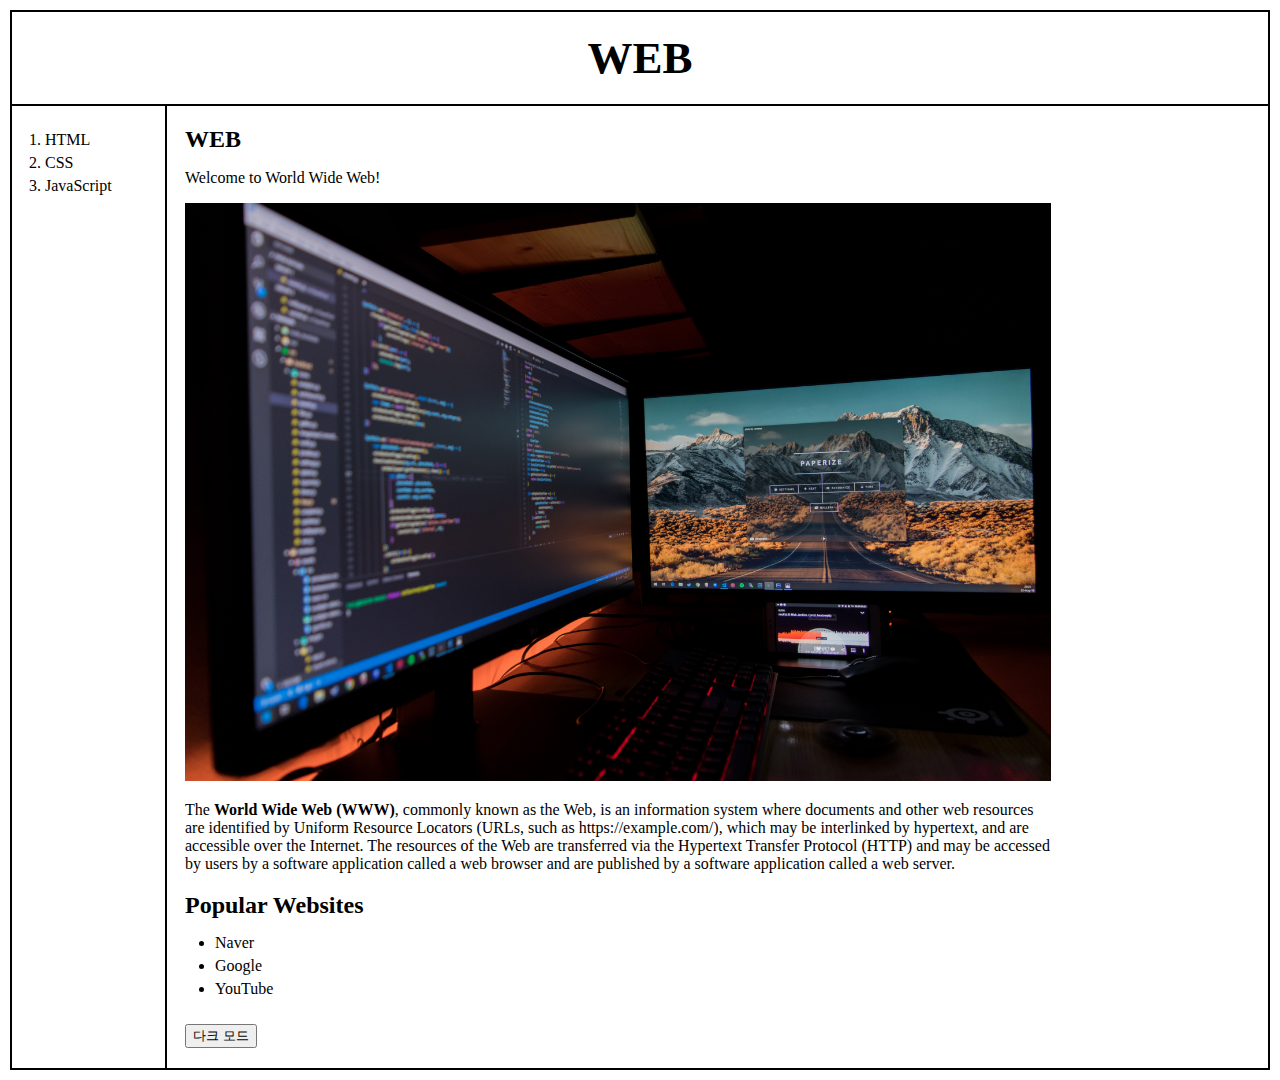
<file: index.html>
<!doctype html>
<html>
  <head>
    <title>WEB1 - Welcome</title>
    <meta charset="utf-8">
    <link rel="stylesheet" href="style.css">
    <style>
      ul {
        padding-left: 30px;
        margin-top: 15px;
      }
      #popular {
        margin-bottom: 15px;
      }
    </style>
  </head>

  <body>
    <h1><a href="index.html" title="Welcome">WEB</a></h1>
    <div id="grid">
      <ol>
        <li><a href="1.html" title="HTML">HTML</a></li>
        <li><a href="2.html" title="CSS">CSS</a></li>
        <li><a href="3.html" title="JavaScript">JavaScript</a></li>
      </ol>
      <div id="article">
        <h2>WEB</h2>
        <p>
          Welcome to World Wide Web!
        </p>
        <img src="image.jpg" width="80%">
        <p>
          The <strong><a href="https://en.wikipedia.org/wiki/World_Wide_Web" title="World Wide Web" target="_blank">World Wide Web (WWW)</a></strong>, commonly known as the Web, is an information system where documents and other web resources are identified by Uniform Resource Locators (URLs, such as https://example.com/), which may be interlinked by hypertext, and are accessible over the Internet. The resources of the Web are transferred via the Hypertext Transfer Protocol (HTTP) and may be accessed by users by a software application called a web browser and are published by a software application called a web server.
        </p>
        <h2 id="popular">Popular Websites</h2>
        <ul>
          <li><a href="https://www.naver.com/" title="Naver" target="_blank">Naver</a></li>
          <li><a href="https://www.google.com/" title="Google" target="_blank">Google</a></li>
          <li><a href="https://www.youtube.com/" title="YouTube" target="_blank">YouTube</a></li>
        </ul>
        <input class="toggle" type="button" value="다크 모드" onclick="dayNightHandler(this)">
      </div>
    </div>
    <script src="script.js"></script>
  </body>
</html>
</file>
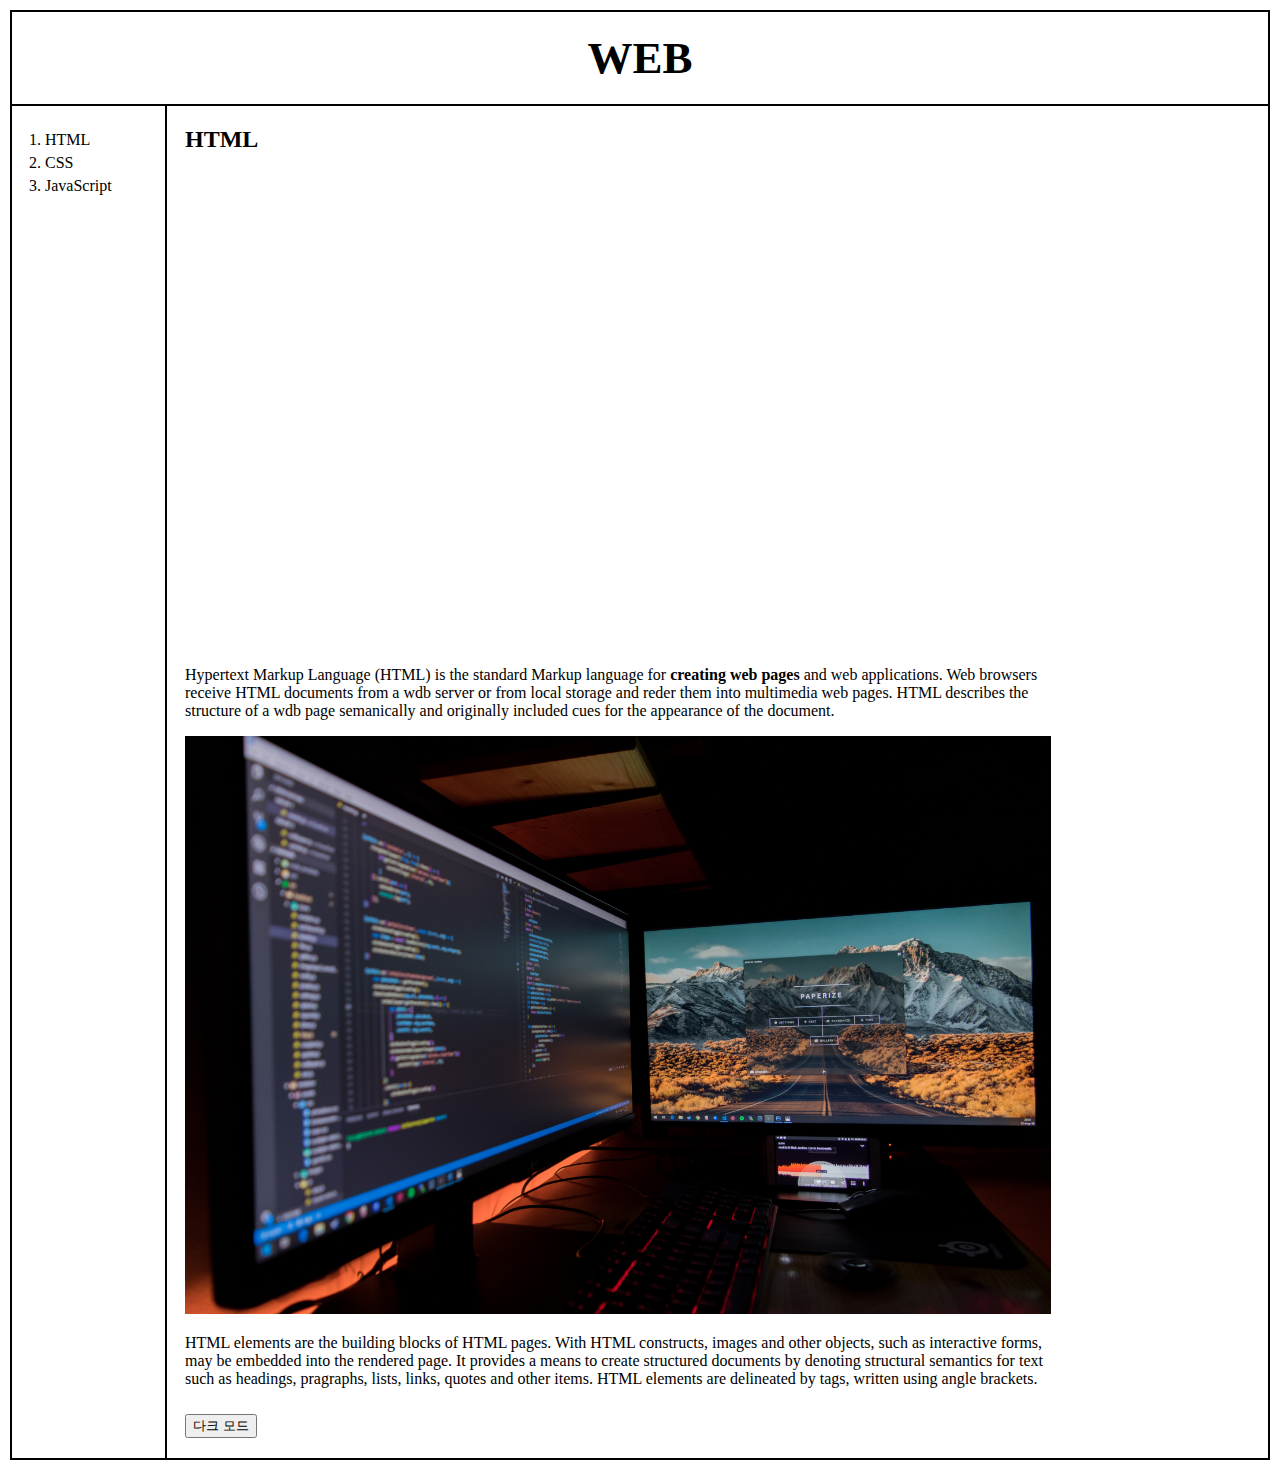
<file: 1.html>
<!doctype html>
<html>
  <head>
    <title>WEB1 - HTML</title>
    <meta charset="utf-8">
    <link rel="stylesheet" href="style.css">
  </head>

  <body>
    <h1><a href="index.html" title="Welcome">WEB</a></h1>
    <div id="grid">
      <ol>
        <li><a href="1.html" title="HTML">HTML</a></li>
        <li><a href="2.html" title="CSS">CSS</a></li>
        <li><a href="3.html" title="JavaScript">JavaScript</a></li>
      </ol>
      <div id="article">
        <h2>HTML</h2>
        <div id="video">
          <iframe width="560" height="315" src="https://www.youtube.com/embed/jSJM9iOiQ1g" frameborder="0" allow="accelerometer; autoplay; encrypted-media; gyroscope; picture-in-picture" allowfullscreen></iframe>
        </div>
        <p><a href="https://www.w3.org/TR/2011/WD-html5-20110405/" target="_blank" title="HTML5 Specification">Hypertext Markup Language (HTML)</a> is the standard Markup language for <strong>creating web pages</strong> and web applications. Web browsers receive HTML documents from a wdb server or from local storage and reder them into multimedia web pages. HTML describes the structure of a wdb page semanically and originally included cues for the appearance of the document.</p>
        <img src="image.jpg" width="80%">
        <p>
          HTML elements are the building blocks of HTML pages. With HTML constructs, images and other objects, such as interactive forms, may be embedded into the rendered page. It provides a means to create structured documents by denoting structural semantics for text such as headings, pragraphs, lists, links, quotes and other items. HTML elements are delineated by tags, written using angle brackets.
        </p>
        <input class="toggle" type="button" value="다크 모드" onclick="dayNightHandler(this)">
      </div>
    </div>
    <script src="script.js"></script>
  </body>
</html>
</file>
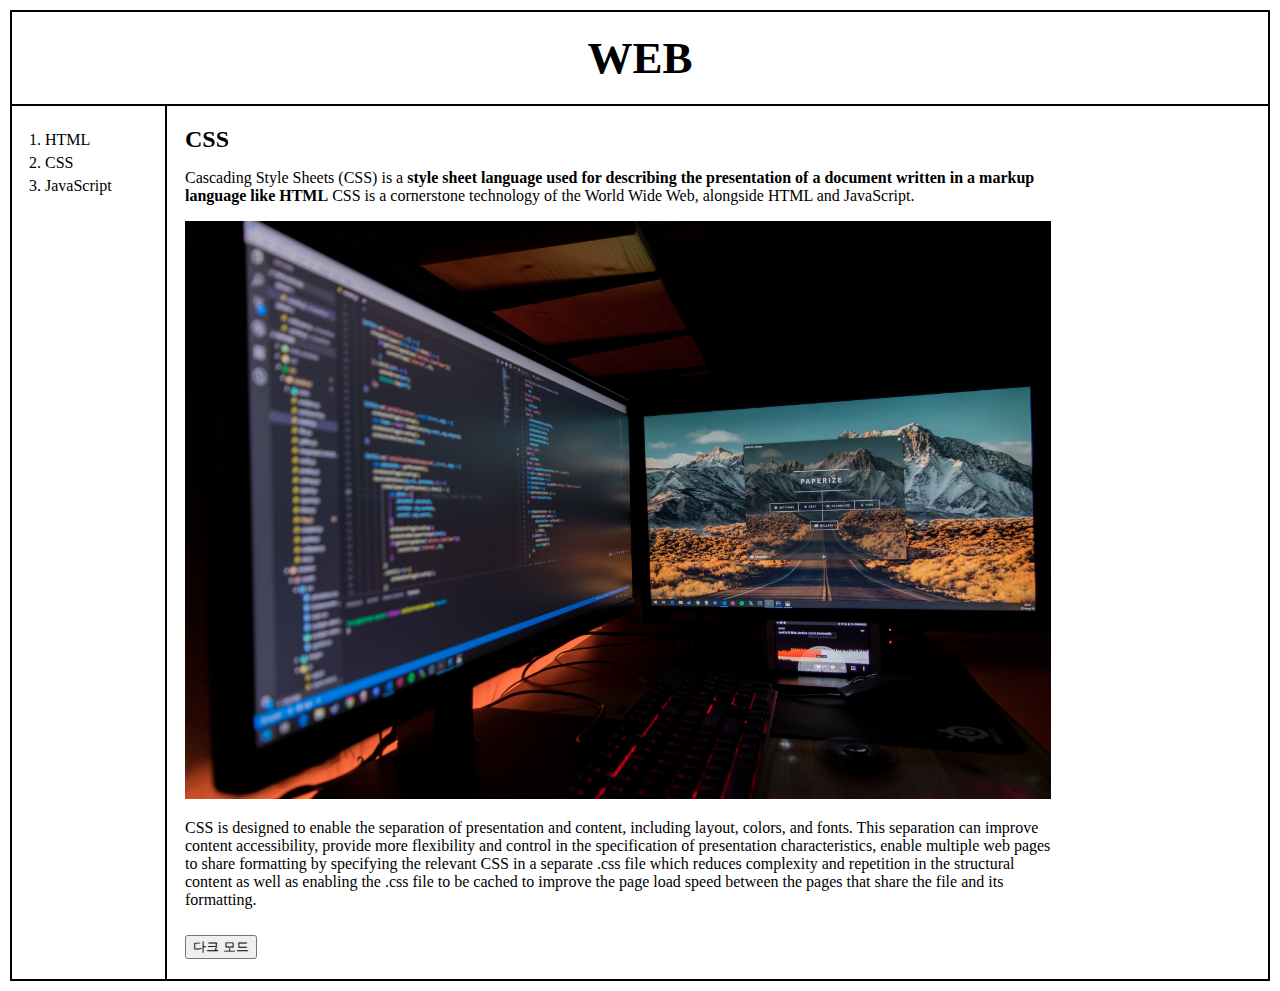
<file: 2.html>
<!doctype html>
<html>
  <head>
    <title>WEB2 - CSS</title>
    <meta charset="utf-8">
    <link rel="stylesheet" href="style.css">
  </head>

  <body>
    <h1><a href="index.html" title="Welcome">WEB</a></h1>
    <div id="grid">
      <ol>
        <li><a href="1.html" title="HTML">HTML</a></li>
        <li><a href="2.html" title="CSS">CSS</a></li>
        <li><a href="3.html" title="JavaScript">JavaScript</a></li>
      </ol>
      <div id="article">
        <h2>CSS</h2>
        <p>
          Cascading Style Sheets (CSS) is a <strong>style sheet language used for describing the presentation of a document written in a markup language like <a href="https://www.w3.org/TR/2011/WD-html5-20110405/" title="HTML5 Specification" target="_blank">HTML</a></strong> CSS is a cornerstone technology of the World Wide Web, alongside HTML and JavaScript.
        </p>
        <img src="image.jpg" width="80%">
        <p>
          CSS is designed to enable the separation of presentation and content, including layout, colors, and fonts. This separation can improve content accessibility, provide more flexibility and control in the specification of presentation characteristics, enable multiple web pages to share formatting by specifying the relevant CSS in a separate .css file which reduces complexity and repetition in the structural content as well as enabling the .css file to be cached to improve the page load speed between the pages that share the file and its formatting.
        </p>
        <input class="toggle" type="button" value="다크 모드" onclick="dayNightHandler(this)">
      </div>
    </div>
    <script src="script.js"></script>
  </body>
</html>
</file>
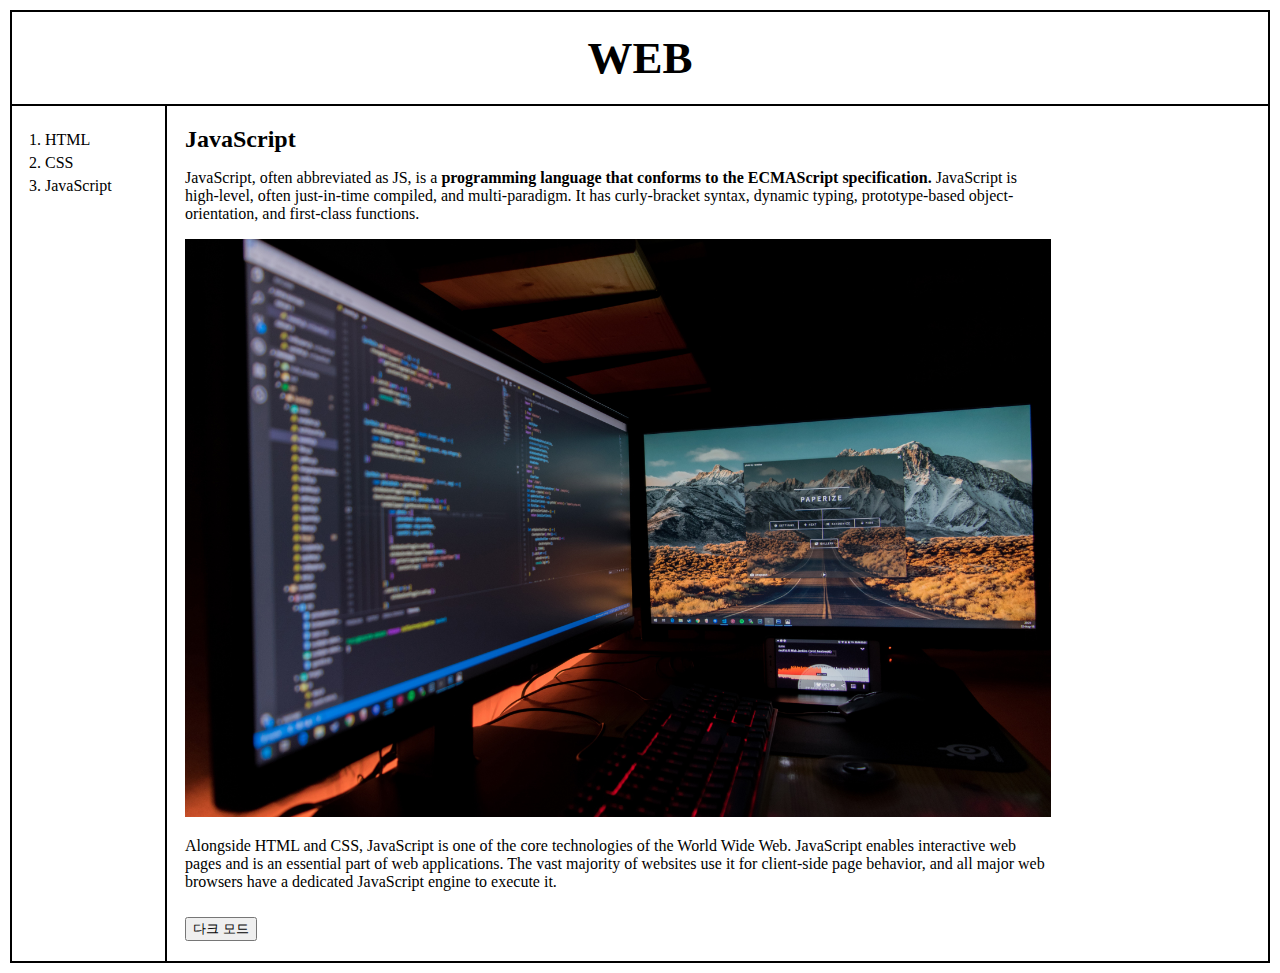
<file: 3.html>
<!doctype html>
<html>
  <head>
    <title>WEB2 - JavaScript</title>
    <meta charset="utf-8">
    <link rel="stylesheet" href="style.css">
  </head>

  <body>
    <h1><a href="index.html" title="Welcome">WEB</a></h1>
    <div id="grid">
      <ol>
        <li><a href="1.html" title="HTML">HTML</a></li>
        <li><a href="2.html" title="CSS">CSS</a></li>
        <li><a href="3.html" title="JavaScript">JavaScript</a></li>
      </ol>
      <div id="article">
        <h2>JavaScript</h2>
        <p>
          JavaScript, often abbreviated as JS, is a <strong>programming language that conforms to the <a href="https://en.wikipedia.org/wiki/ECMAScript" title="ECMAScript Specification" target="_blank">ECMAScript specification.</a></strong> JavaScript is high-level, often just-in-time compiled, and multi-paradigm. It has curly-bracket syntax, dynamic typing, prototype-based object-orientation, and first-class functions.
        </p>
        <img src="image.jpg" width="80%">
        <p>
          Alongside HTML and CSS, JavaScript is one of the core technologies of the World Wide Web. JavaScript enables interactive web pages and is an essential part of web applications. The vast majority of websites use it for client-side page behavior, and all major web browsers have a dedicated JavaScript engine to execute it.
        </p>
        <input class="toggle" type="button" value="다크 모드" onclick="dayNightHandler(this)">
      </div>
    </div>
    <script src="script.js"></script>
  </body>
</html>
</file>
<file: style.css>
body {
  margin: 10px;
  border: 2px solid black;
}
h1 {
  font-size: 45px;
  text-align: center;
  border-bottom: 2px solid black;
  margin: 0;
  padding: 20px;
}
h2 {
  margin-bottom: 10px;
}
p {
  width: 80%;
}
a {
  color: black;
  text-decoration: none;
}
ol {
  border-right: 2px solid black;
  width: 100px;
  margin: 0;
  padding: 20px;
}
li {
  margin-top: 5px;
}
.toggle {
  margin: 10px 0 20px;
}
#grid {
  display: grid;
  grid-template-columns: 153px 1fr;
}
#grid ol {
  padding-left: 33px;
}
#grid #article {
  padding-left: 20px;
}
#grid #article #video {
  position: relative;
  width: 80%;
  padding: 45% 0 0;
}
#grid #article #video iframe {
  position: absolute;
  top: 0;
  left: 0;
  width: 100%;
  height: 100%;
}

@media(max-width: 800px) {
  #grid {
    display: block;
  }
  ol {
    border-right: none;
  }
  h1 {
    border-bottom: none;
  }
  #grid #article {
    padding-left: 15px;
  }
}
</file>
